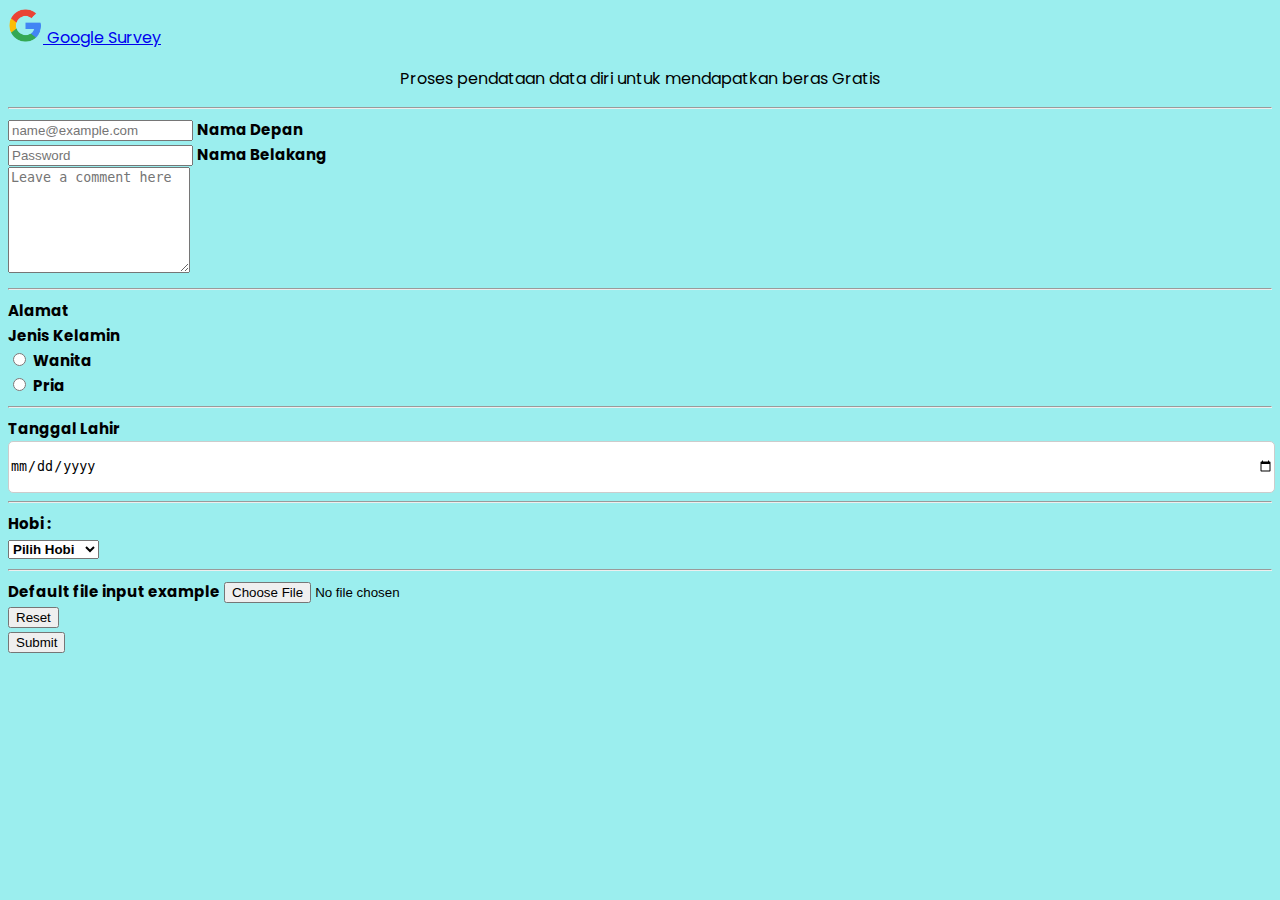
<file: Day 1/data.html>
<!DOCTYPE html>
<html lang="en">
  <head>
    <meta charset="UTF-8" />
    <meta http-equiv="X-UA-Compatible" content="IE=edge" />
    <meta name="viewport" content="width=device-width, initial-scale=1.0" />
    <link rel="stylesheet" href="style.css" />
    <!-- CDN bootstrap-->
    <link href="https://cdn.jsdelivr.net/npm/bootstrap@5.1.3/dist/css/bootstrap.min.css"
      rel="stylesheet"
      integrity="sha384-1BmE4kWBq78iYhFldvKuhfTAU6auU8tT94WrHftjDbrCEXSU1oBoqyl2QvZ6jIW3"
      crossorigin="anonymous"/>
    <link rel="icon" href="google.png" />
    <title>Survey Data diri</title>
  </head>

  <body>
    <nav class="navbar navbar-light bg-light">
      <div class="container">
        <a class="navbar-brand" href="#">
          <img
            src="google.png"
            alt=""
            width="35"
            height="35"
            class="d-inline-block align-text-top"
          />
          Google Survey
        </a>
      </div>
    </nav>
    <div id="container">
      <div class="container">
        <p>
          Proses pendataan data diri untuk mendapatkan beras
          <span title="tapi dipotong pajak">Gratis</span>
        </p>
        <hr />
        <form action="#">
          <div class="form-floating mb-3">
            <input
              type="email"
              class="form-control"
              id="floatingInput"
              placeholder="name@example.com"
            />
            <label for="floatingInput">Nama Depan</label>
          </div>
          <div class="form-floating mb-3">
            <input
              type="password"
              class="form-control"
              id="floatingPassword"
              placeholder="Password"
            />
            <label for="floatingInput">Nama Belakang</label>
          </div>
          <div class="form-floating mb-3">
            <textarea
              class="form-control"
              placeholder="Leave a comment here"
              id="floatingTextarea2"
              style="height: 100px"
            ></textarea>
            <hr>
            <label for="floatingTextarea2">Alamat</label>
          </div>
          <label>Jenis Kelamin</label>
          <div class="form-check">
            <input
              class="form-check-input"
              type="radio"
              name="flexRadioDefault"
              id="flexRadioDefault1"
            />
            <label class="form-check-label" for="flexRadioDefault1">
              Wanita
            </label>
          </div>
          <div class="form-check">
            <input
              class="form-check-input"
              type="radio"
              name="flexRadioDefault"
              id="flexRadioDefault2"
            />
            <label class="form-check-label" for="flexRadioDefault2">
              Pria
            </label>
          </div>
          <hr>
          <label>Tanggal Lahir</label>
          <input type="date" />
          <hr />

          <label for="cars">Hobi :</label><br />
          <select class="form-select" aria-label="Default select example">
            <option selected>Pilih Hobi</option>
            <option value="1">Makan</option>
            <option value="2">Baca Buku</option>
            <option value="3">Mancing</option>
          </select>
          <hr />
          <div class="mb-3">
            <label for="formFile" class="form-label">
                Default file input example</label>
            <input class="form-control" type="file" id="formFile" />
          </div>
          <div class="d-grid gap-2 d-md-flex justify-content-md-end">
            <button class="btn btn-danger me-md-3" type="reset">Reset</button>
            <div id="liveAlertPlaceholder"></div>
            <button type="button" class="btn btn-success" id="liveAlertBtn">Submit</button>
          </div>
        </form>
      </div>
    </div>
  </body>
</html>
</file>
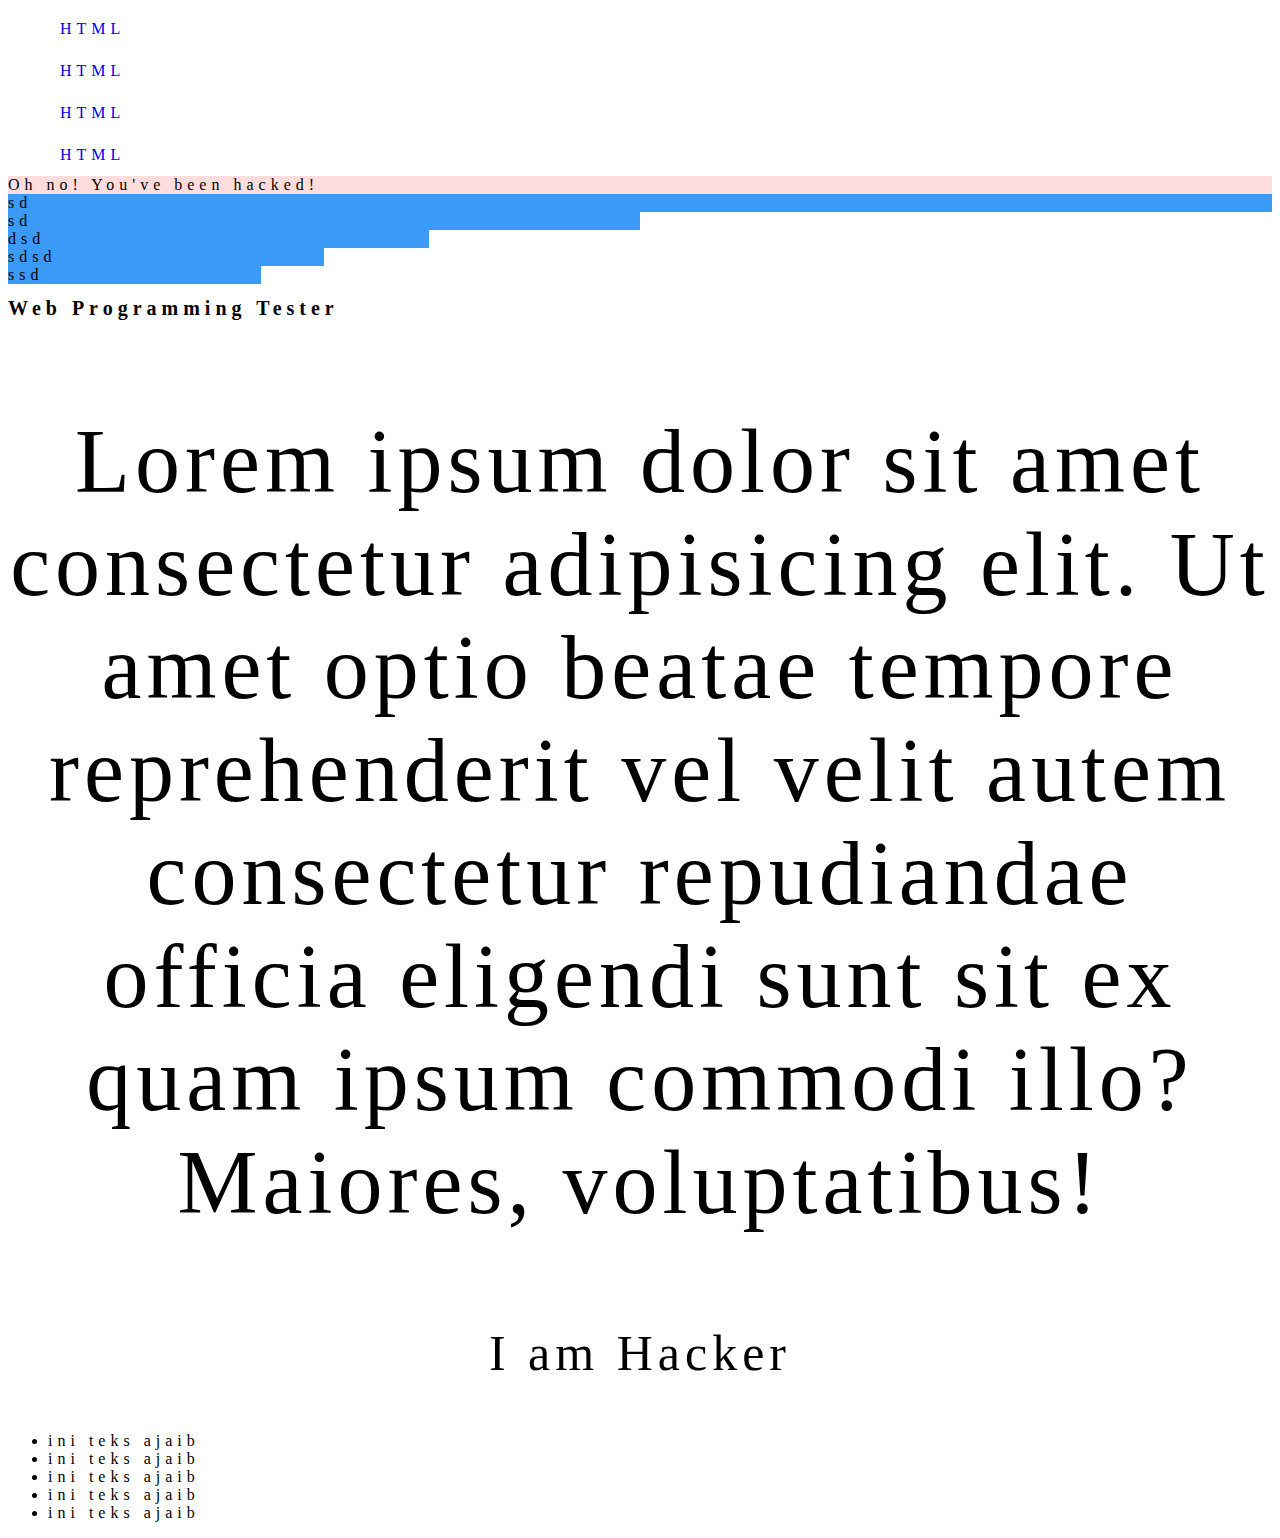
<file: sass/dot.html>
<!DOCTYPE html>
<html lang="en">
  <head>
    <meta charset="UTF-8" />
    <meta http-equiv="X-UA-Compatible" content="IE=edge" />
    <meta name="viewport" content="width=device-width, initial-scale=1.0" />
    <title>Tokopekita</title>
    <link rel="stylesheet" href="dot.css" />
    <link rel="stylesheet" href="dot.scss" />
  </head>
  <body class="main">
    <nav>
      <ul>
        <li><a href="/html/">HTML</a></li>
      </ul>

      <ul>
        <li><a href="/html/">HTML</a></li>
      </ul>

      <ul>
        <li><a href="/html/">HTML</a></li>
      </ul>

      <ul>
        <li><a href="/html/">HTML</a></li>
      </ul>
    </nav>
    <div class="error">Oh no! You've been hacked!</div>
    <div class="columns-1">sd</div>
    <div class="columns-2">sd</div>
    <div class="columns-3">dsd</div>
    <div class="columns-4">sdsd</div>
    <div class="columns-5">ssd</div>
    <div class="container">
      <div class="second">
        <h1>Web Programming Tester</h1>
        <p>
          Lorem ipsum dolor sit amet consectetur adipisicing elit. Ut amet optio
          beatae tempore reprehenderit vel velit autem consectetur repudiandae
          officia eligendi sunt sit ex quam ipsum commodi illo? Maiores,
          voluptatibus!
        </p>
        <p class="teks2">I am Hacker</p>
      </div>
    </div>
    <ul class="simplemixin">
        <li>ini teks ajaib</li>
        <li>ini teks ajaib</li>
        <li>ini teks ajaib</li>
        <li>ini teks ajaib</li>
        <li>ini teks ajaib</li>
    </ul>
  </body>
</html>
</file>
<file: Day 1/style.css>
@import url("https://fonts.googleapis.com/css2?family=Poppins&display=swap");
body {
  font-family: "Poppins", sans-serif;
  background-color: rgb(155, 238, 238);
}

h1 {
    text-align: center;
    font-size: 40px;
    font-family: Cambria, Cochin, Georgia, Times, "Times New Roman", serif;
  }
p {
  text-align: center;

} 
label {
  font-size: 15px;
  font-weight: bold;
}
input[type="date"] {
  width: 100%;
  height: 50px;
  border: 1px solid #ccc;
  border-radius: 5px;
}
select{
  font-weight: bold;
}
</file>
<file: sass/dot.css>
nav ul {
  margin: 0;
  list-style: none;
}
nav li {
  display: inline-block;
}
nav a {
  display: block;
  padding: 12px;
  text-decoration: none;
}

.error {
  border: 1px #f00;
  background-color: #fdd;
}

.columns-1 {
  background-color: #3b99f8;
  width: 100%;
}

.columns-2 {
  background-color: #3b99f8;
  width: 50%;
}

.columns-3 {
  background-color: #3b99f8;
  width: 33.3333333333%;
}

.columns-4 {
  background-color: #3b99f8;
  width: 25%;
}

.columns-5 {
  background-color: #3b99f8;
  width: 20%;
}

body.red {
  background-color: #d64651;
  color: #fff;
}

body.orange {
  background-color: #e55937;
  color: #deedee;
}

.main, .second {
  letter-spacing: 5px;
}
.main h1, .second h1 {
  font-size: 20px;
}
.main p, .second p {
  text-align: center;
  font-size: 90px;
}
.main p:hover, .second p:hover {
  background-color: #98f381;
}
.main .teks2, .second .teks2 {
  font-size: 50px;
}

/*# sourceMappingURL=dot.css.map */
</file>
